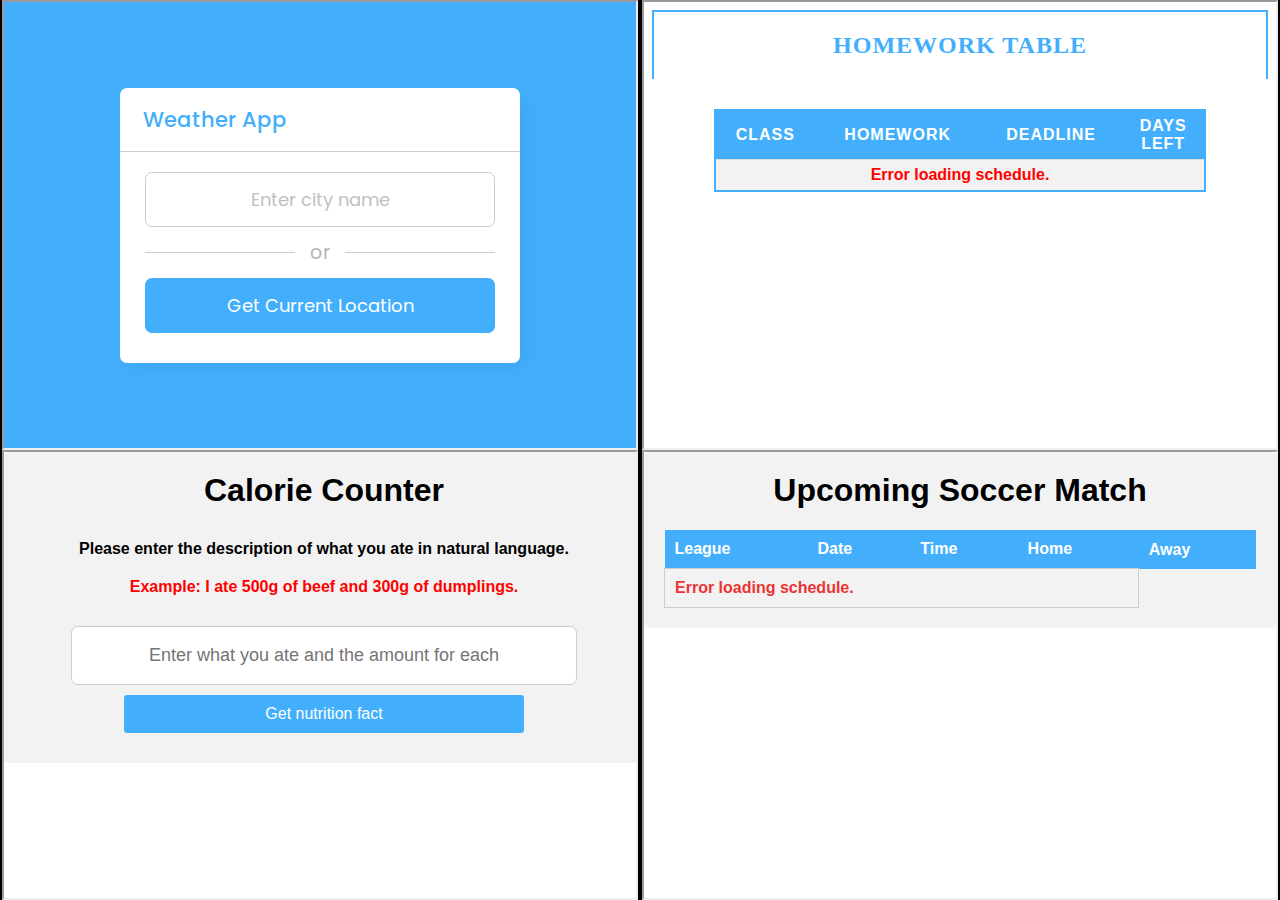
<file: index.html>
<!DOCTYPE html>
<html>
  <head>
    <title>Four Equal Sections</title>
    <link rel="stylesheet" type="text/css" href="style.css">
  </head>
  <body>
    <section>
        <iframe src="weather/index.html" width="100%" height="100%"></iframe>
    </section>
    <section>
        <iframe src="class/class.html" width="100%" height="100%"></iframe>
    </section>
    <section>
        <iframe src="calorie/calorie.html" width="100%" height="100%"></iframe>
    </section>
    <section>
        <iframe src="sport/sport.html" width="100%" height="100%"></iframe>
    </section>
    <script src="script.js"></script>
  </body>
</html>
</file>
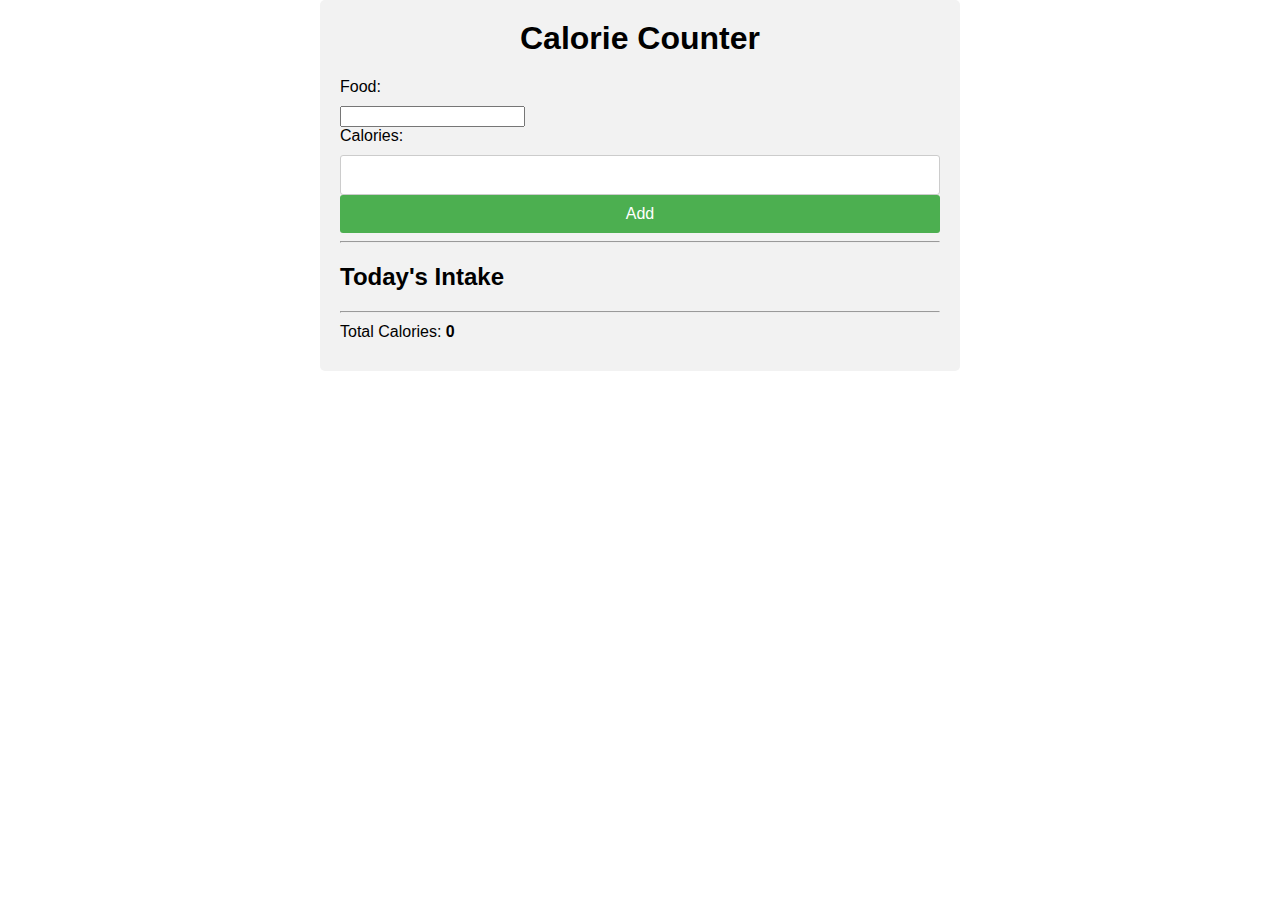
<file: calorie.html>
<!DOCTYPE html>
<html>

<head>
  <title>Calorie Counter</title>
  <style>
    body {
      font-family: Arial, sans-serif;
      margin: 0;
      padding: 0;
    }

    #container {
      max-width: 600px;
      margin: 0 auto;
      padding: 20px;
      background-color: #f2f2f2;
      border-radius: 5px;
    }

    h1 {
      text-align: center;
      margin-top: 0;
    }

    label {
      display: block;
      margin-bottom: 10px;
    }

    input[type="number"] {
      padding: 10px;
      border: 1px solid #ccc;
      border-radius: 3px;
      width: 100%;
      box-sizing: border-box;
      font-size: 16px;
    }

    button {
      background-color: #4caf50;
      color: #fff;
      border: none;
      padding: 10px;
      border-radius: 3px;
      width: 100%;
      font-size: 16px;
      cursor: pointer;
    }

    p {
      margin: 10px 0;
    }

    #result {
      font-weight: bold;
    }
  </style>
</head>

<body>
  <div id="container">
    <h1>Calorie Counter</h1>
    <form>
      <label for="food">Food:</label>
      <input type="text" id="food" name="food" />

      <label for="calories">Calories:</label>
      <input type="number" id="calories" name="calories" />

      <button type="button" onclick="addFood()">Add</button>
    </form>

    <hr />

    <h2>Today's Intake</h2>
    <div id="intake"></div>

    <hr />

    <p>Total Calories: <span id="result">0</span></p>
  </div>

  <script src="calorie.js"></script>
</body>

</html>
</file>
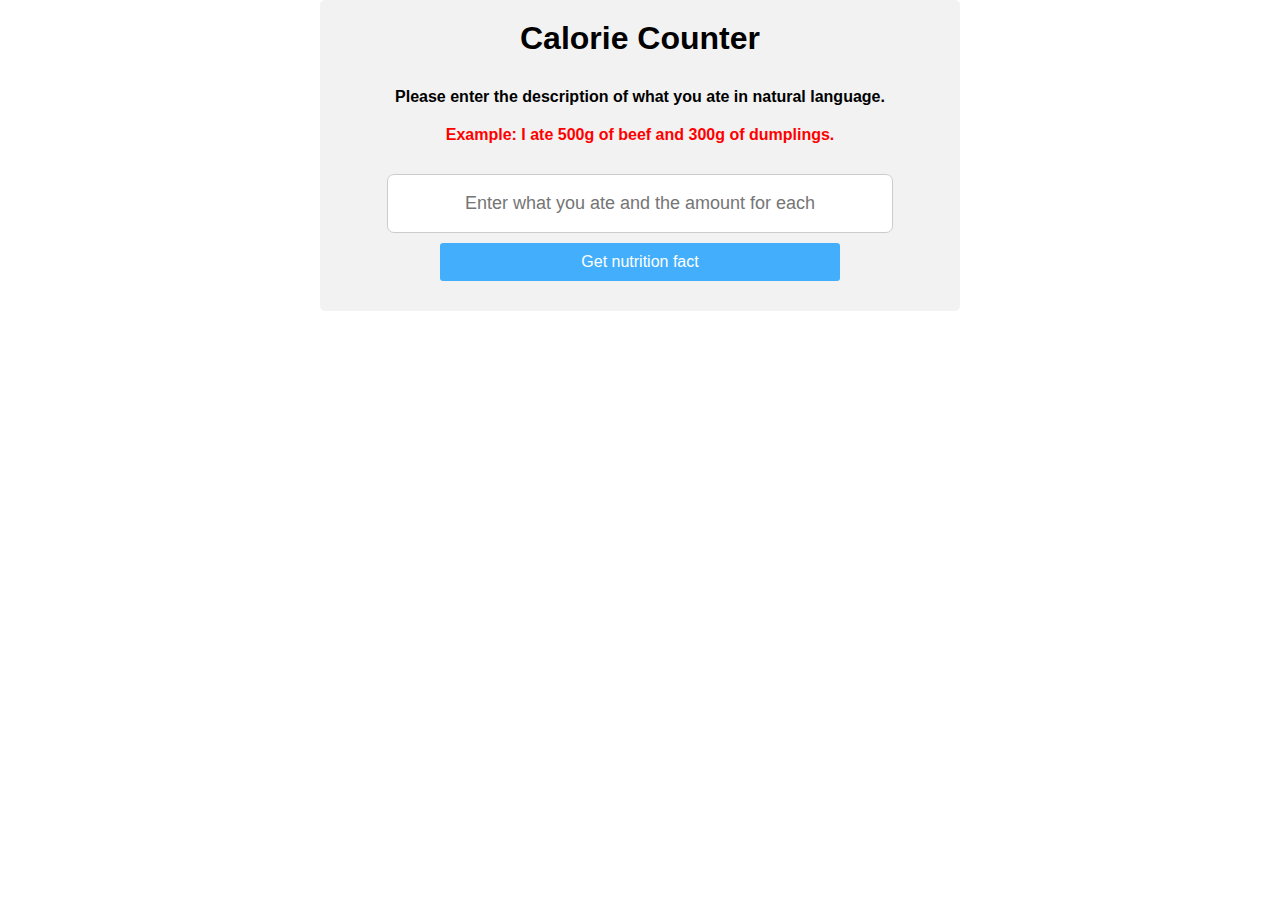
<file: calorie/calorie.html>
<!DOCTYPE html>
<html>

<head>
  <title>Calorie Counter</title>
  <style>
    body {
      font-family: 'Poppins', sans-serif;
      margin: 0;
      padding: 0;
      font-weight: bold;
    }

    #container {
      width: 100%;
      max-width: 600px;
      margin: 0 auto;
      padding: 20px;
      background-color: #f2f2f2;
      border-radius: 5px;
      display: flex;
      flex-direction: column;
      align-items: center;
      justify-content: center;
    }

    h1 {
      text-align: center;
      margin-top: 0;
    }

    label {
      display: block;
      margin-bottom: 10px;
    }

    input {
      width: 100%;
      max-width: 500px;
      height: 55px;
      border: none;
      outline: none;
      font-size: 18px;
      border-radius: 7px;
      text-align: center;
      border: 1px solid #ccc;
      margin-top: 20px;
      /* margin-left: auto; */
      /* margin-right: auto; */
      /* margin-bottom: 20px; */
    }

    input:is(:focus, :valid) {
      border: 2px solid #43AFFC;
    }

    .input-part input::placeholder {
      color: #bfbfbf;
    }

    button {
      background-color: #43AFFC;
      color: #fff;
      max-width: 400px;
      width: 100%;
      border: none;
      padding: 10px;
      border-radius: 3px;
      width: 100%;
      font-size: 16px;
      cursor: pointer;
      margin: 10px auto 10px;
    }

    p {
      margin: 10px 0;
    }

    #result {
      font-weight: bold;
      /* display: flex;
      flex-direction: column;
      align-items: center;
      justify-content: center; */
      padding: 10px 40px 10px;
    }

    table {
      width: 50%;
      max-width: 300px;
      border-collapse: collapse;
      margin: 30px auto 30px;
      font-size: 16px;
    }

    th {
      background-color: #43AFFC;
      color: #fff;
      padding: 10px;
      text-align: left;
      /* font-size: 11px; */
    }

    td {
      border: 1px solid #ccc;
      padding: 10px;
      width: 40px;
      font-weight: bold;
      /* font-size: 11px; */
    }
  </style>
</head>

<body>
  <div id="container">
    <h1>Calorie Counter</h1>
    <p>Please enter the description of what you ate in natural language. </p>
    <p style="color: red">Example: I ate 500g of beef and 300g of dumplings.</p>
    <!-- <label for="food">Food:</label> -->
    <input type="text" id="food" name="food" placeholder="Enter what you ate and the amount for each" required />

    <button type="button" onclick="queryNutritionFact()">Get nutrition fact</button>

  </div>

  <div id="result"></div>

  <script src="calorie.js"></script>
</body>

</html>
</file>
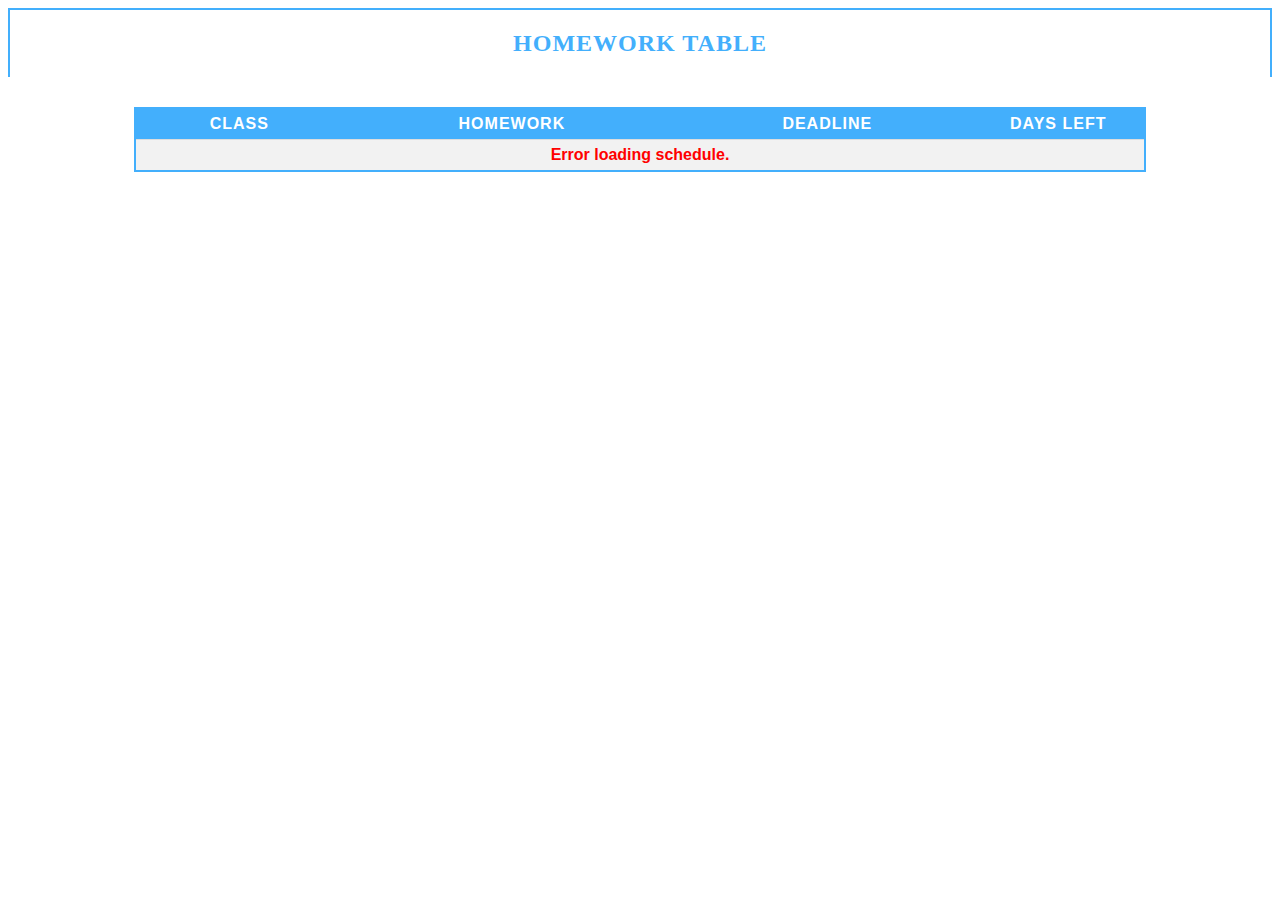
<file: class/class.html>
<!DOCTYPE html>
<html>
<head>
	<title>Homework Table</title>
	<style>
        title {
            font-family: 'Poppins', sans-serif;
        }
		table {
			border-collapse: collapse;
			width: 80%;
			margin-top: 20px;
			font-family: 'Poppins', sans-serif;
			font-size: 16px;
			color: #333;
			background-color: #fff;
			border: 2px solid #43AFFC;
            margin-left: auto;
            margin-right: auto;
            text-align: center;
		}
		th, td {
			padding: 6px;
			/* text-align: left; */
			width: 40px;
			border-bottom: 1px solid #ddd;
		}
		th {
			background-color: #43AFFC;
			color: #fff;
			font-weight: bold;
			text-transform: uppercase;
			letter-spacing: 1px;
		}
		tr:hover {
			background-color: #f5f5f5;
            
		}
		tr:nth-child(even) {
			background-color: #f2f2f2;
            font-weight: bold;
		}
        tr:nth-child(odd) {
			background-color: #f2f2f2;
            font-weight: bold;
		}
		td:first-child {
			color: #43AFFC;
			font-weight: bold;
		}
		td:last-child {
			color: red;
			font-weight: bold;
		}
		h1 {
			font-size: 24px;
			color: #43AFFC;
			padding: 20px;
			margin-top: 0;
			margin-bottom: 30px;
			text-align: center;
			text-transform: uppercase;
			letter-spacing: 1px;
			border: 2px solid #43AFFC;
			border-bottom: none;
			background-color: #fff;
		}
	</style>
</head>
<body>
	<h1>Homework Table</h1>
	<table>
		<thead>
			<tr>
				<th>Class</th>
				<th>Homework</th>
				<th>Deadline</th>
                <th>Days Left</th>
			</tr>
            <tbody id="schedule">
                <tr>
                    <!-- <td colspan="4">Select a league above.</td> -->
                </tr>
            </tbody>
		</thead>
	</table>
    <script src="class.js"></script>
</body>
</html>
</file>
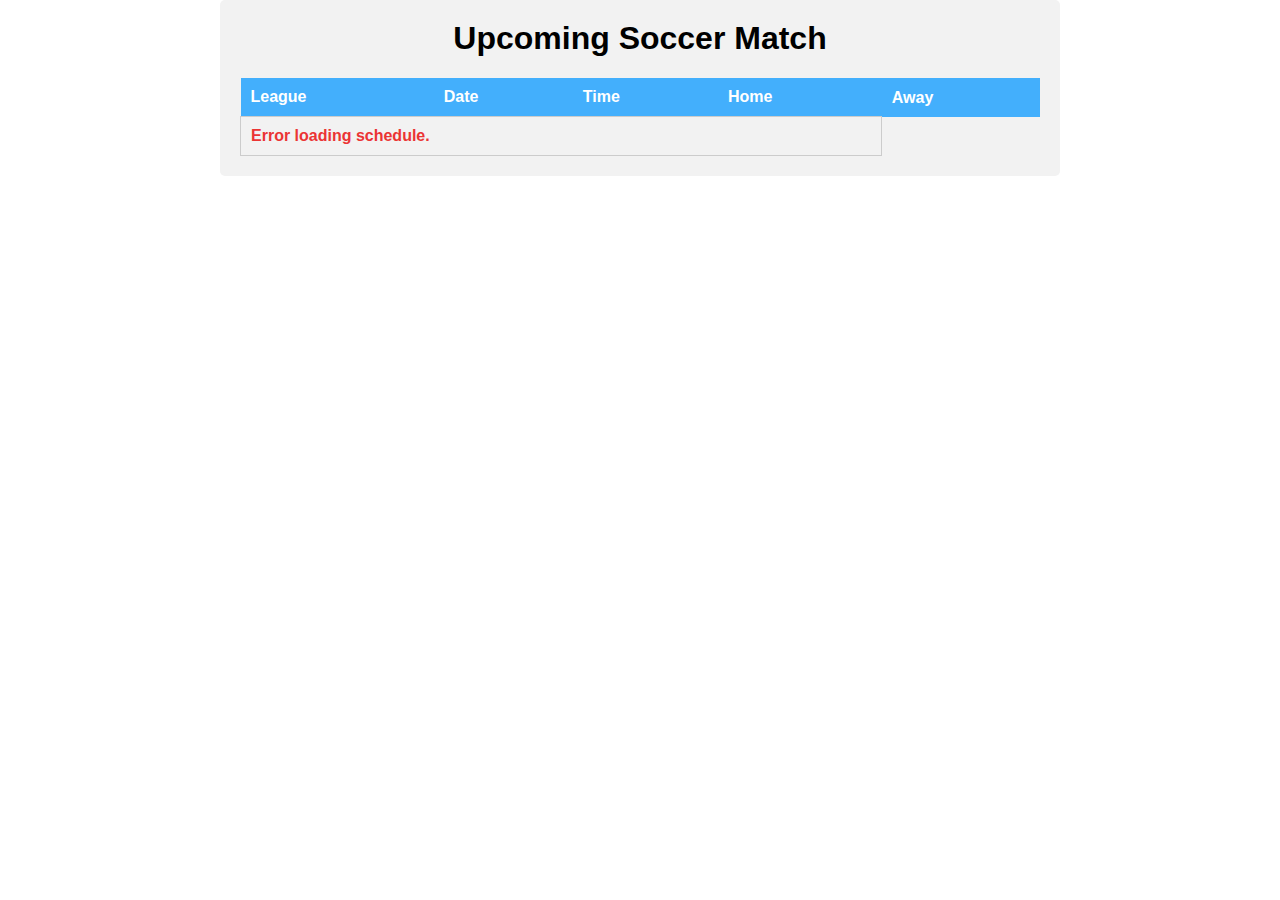
<file: sport/sport.html>
<!DOCTYPE html>
<html>

<head>
    <title>Top European Soccer League Schedule</title>
    <link rel="stylesheet" href="sport.css">
</head>

<body>
    <div id="container">
        <h1>Upcoming Soccer Match</h1>
        <table>
            <thead>
                <tr>
                    <th>League</th>
                    <th>Date</th>
                    <th>Time</th>
                    <th>Home</th>
                    <th>Away</th>
                </tr>
            </thead>
            <tbody id="schedule">
                <tr>
                    <!-- <td colspan="4">Select a league above.</td> -->
                </tr>
            </tbody>
        </table>
    </div>

    <script src="sport.js">
    </script>
</body>

</html>
</file>
<file: style.css>
body {
    margin: 0;
    padding: 0;
    display: grid;
    grid-template-columns: repeat(2, 1fr);
    grid-template-rows: repeat(2, 1fr);
    height: 100vh;
  }
  
  section {
    display: flex;
    justify-content: center;
    align-items: center;
    font-size: 24px;
    color: black;
    border: 2px solid black;
  }
  
  /* Change the background color of each section */
  section:nth-child(1) {
    /* background-color: #FF9AA2; */
    grid-row: 1 / 2;
    grid-column: 1 / 2;
  }
  
  section:nth-child(2) {
    /* background-color: #FFB7B2; */
    grid-row: 1 / 2;
    grid-column: 2 / 3;
  }
  
  section:nth-child(3) {
    /* background-color: #FFDAC1; */
    grid-row: 2 / 3;
    grid-column: 1 / 2;
  }
  
  section:nth-child(4) {
    /* background-color: #E2F0CB; */
    grid-row: 2 / 3;
    grid-column: 2 / 3;
  }
</file>
<file: sport/sport.css>
body {
    font-family: Arial, sans-serif;
    margin: 0;
    padding: 0;
}

#container {
    max-width: 800px;
    margin: 0 auto;
    padding: 20px;
    background-color: #f2f2f2;
    border-radius: 5px;
}

h1 {
    text-align: center;
    margin-top: 0;
}

select {
    font-size: 16px;
    padding: 5px;
    margin-bottom: 10px;
    width: 100%;
    box-sizing: border-box;
}

table {
    width: 100%;
    border-collapse: collapse;
    margin-top: 20px;
}

th {
    background-color: #43AFFC;
    color: #fff;
    padding: 10px;
    text-align: left;
}

td {
    border: 1px solid #ccc;
    padding: 10px;
    width: 40px;
    font-weight: bold;
}

td:last-child {
    color: #eb3434
}

td:nth-last-child(2) {
    color: #4caf50
}
</file>
